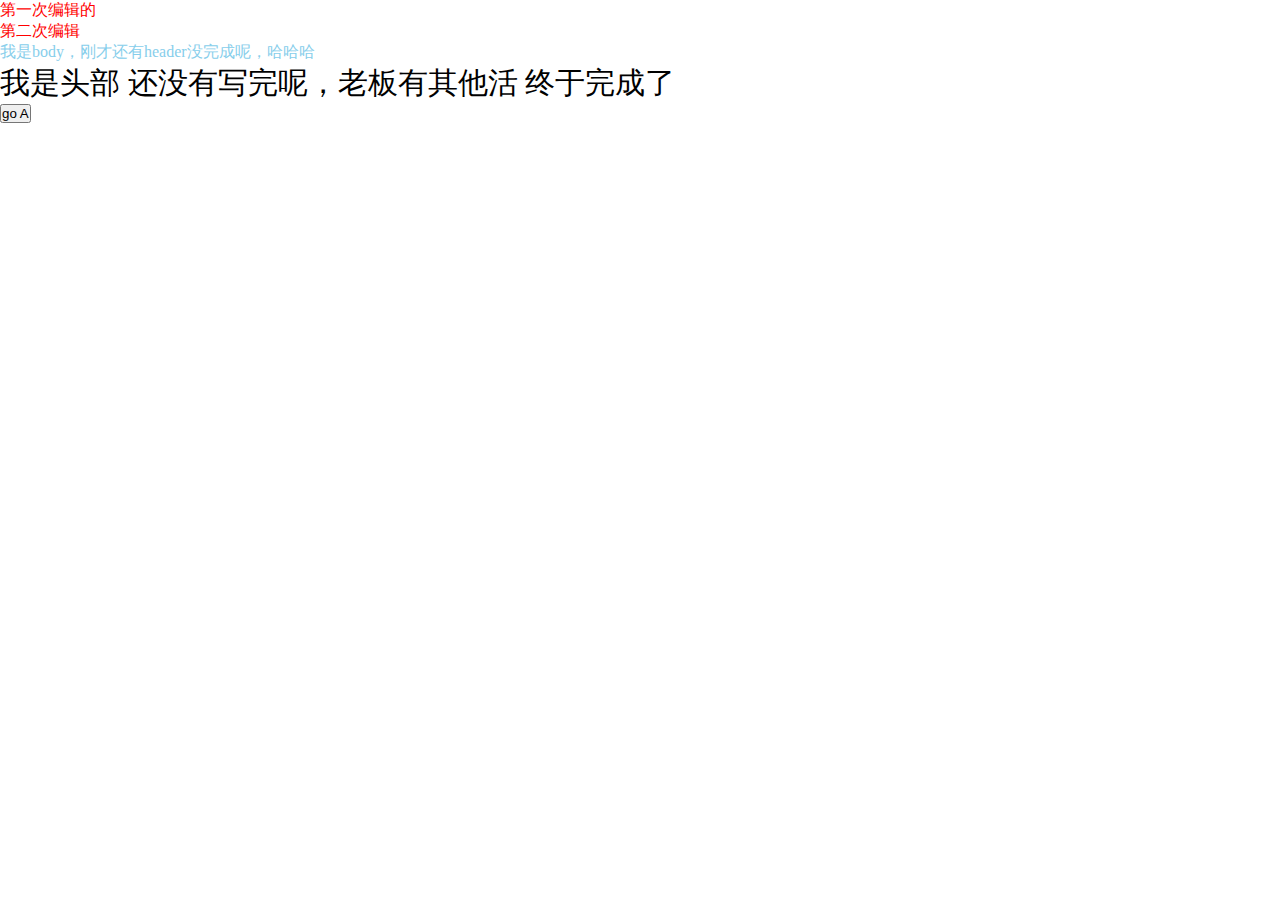
<file: index.html>
<!DOCTYPE html>
<html lang="en">
<head>
    <meta charset="UTF-8">
    <meta name="viewport" content="width=device-width, initial-scale=1.0">
    <meta http-equiv="X-UA-Compatible" content="ie=edge">
    <title>Document</title>
    <link rel="stylesheet" href="./css//index.css">
</head>
<body>
    <p>第一次编辑的</p>
    <p>第二次编辑</p>
    <div class="body">
        我是body，刚才还有header没完成呢，哈哈哈
    </div>
    <div class="header">
        我是头部
        <span>还没有写完呢，老板有其他活</span>
        <span>终于完成了</span>
    </div>
    <button onclick='handleGoA()'>go A</button>
</body>
</html>
<script>
    function handleGoA() {
        console.log('jjj')
        window.location.href='./a.html'

    }
</script>
</file>
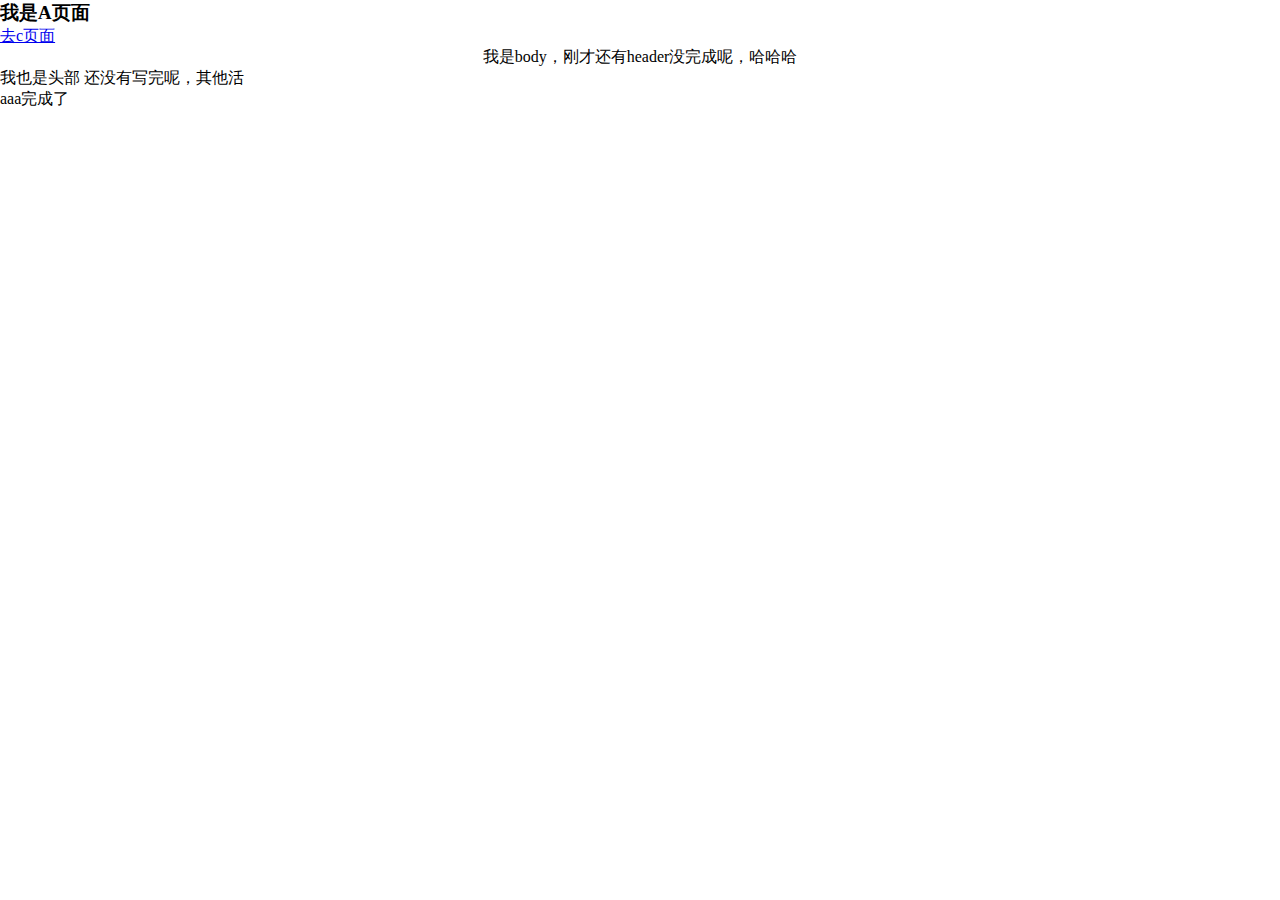
<file: a.html>
<!DOCTYPE html>
<html lang="en">
<head>
    <meta charset="UTF-8">
    <meta name="viewport" content="width=device-width, initial-scale=1.0">
    <meta http-equiv="X-UA-Compatible" content="ie=edge">
    <title>Document</title>
    <link rel="stylesheet" href="./css/common.css">
</head>
<body>
    <h3>我是A页面</h3>
    <a href="./c.html">去c页面</a>
    <div class="body">
        我是body，刚才还有header没完成呢，哈哈哈
    </div>
    <div class="header">
        我也是头部
        <span>还没有写完呢，其他活</span>
        <ul>
            <li>aaa完成了</li>
        </ul>
    </div>
</body>
</html>
</file>
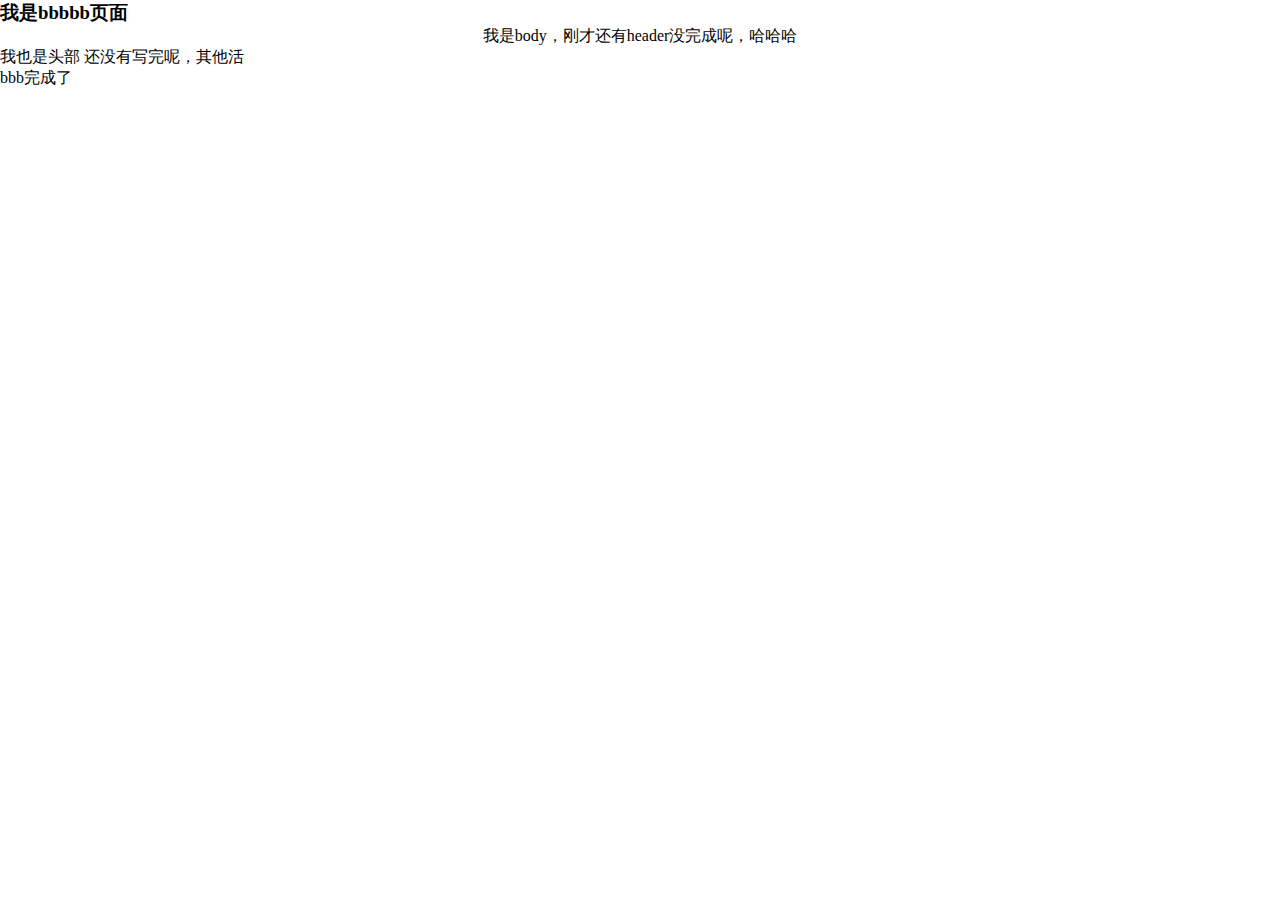
<file: b.html>
<!DOCTYPE html>
<html lang="en">
<head>
    <meta charset="UTF-8">
    <meta name="viewport" content="width=device-width, initial-scale=1.0">
    <meta http-equiv="X-UA-Compatible" content="ie=edge">
    <title>Document</title>
    <link rel="stylesheet" href="./css/common.css">
</head>
<body>
    <h3>我是bbbbb页面</h3>
    <div class="body">
        我是body，刚才还有header没完成呢，哈哈哈
    </div>
    <div class="header">
        我也是头部
        <span>还没有写完呢，其他活</span>
        <ul>
            <li>bbb完成了</li>
        </ul>
    </div>
</body>
</html>
</file>
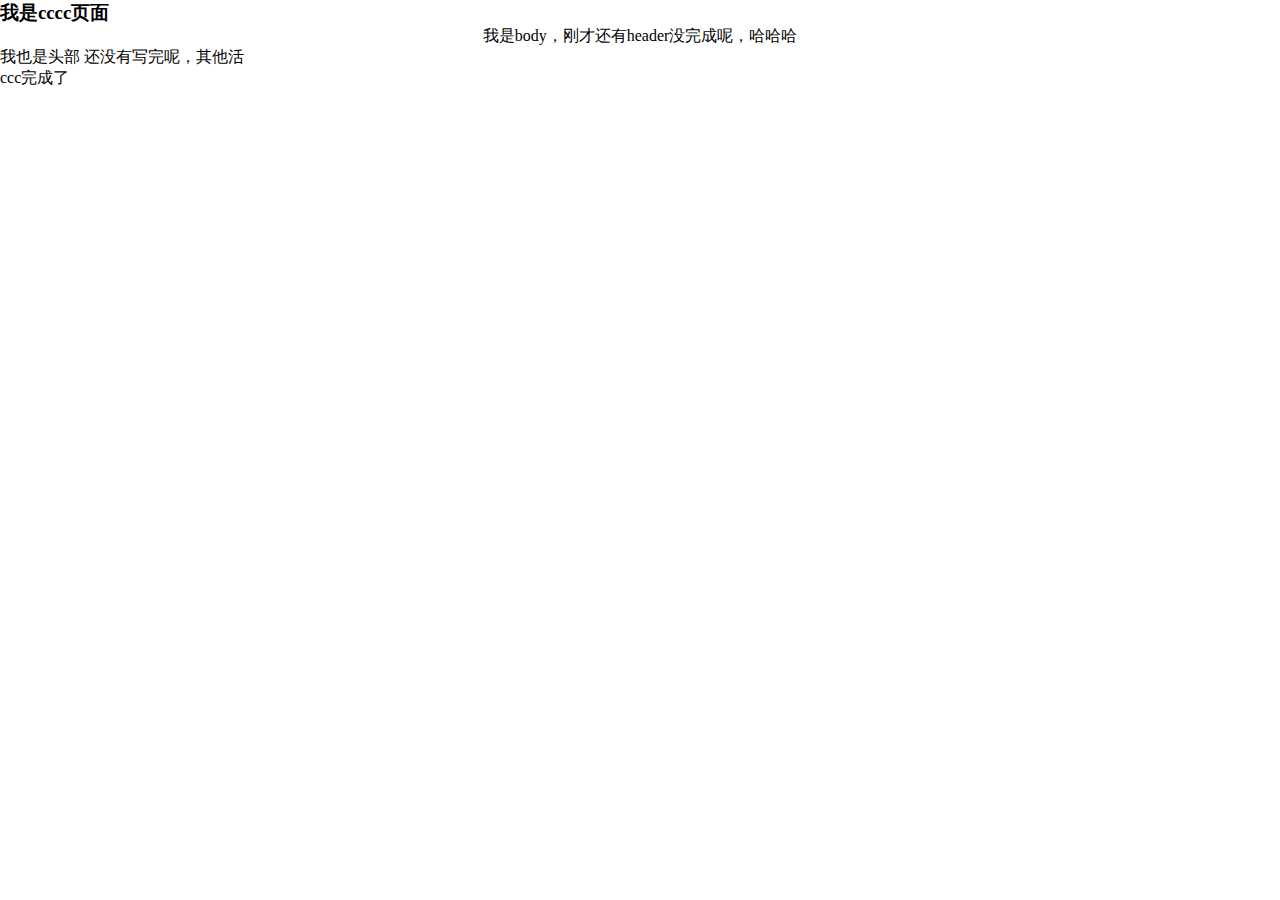
<file: c.html>
<!DOCTYPE html>
<html lang="en">
<head>
    <meta charset="UTF-8">
    <meta name="viewport" content="width=device-width, initial-scale=1.0">
    <meta http-equiv="X-UA-Compatible" content="ie=edge">
    <title>Document</title>
    <link rel="stylesheet" href="./css/common.css">
</head>
<body>
    <h3>我是cccc页面</h3>
    <div class="body">
        我是body，刚才还有header没完成呢，哈哈哈
    </div>
    <div class="header">
        我也是头部
        <span>还没有写完呢，其他活</span>
        <ul>
            <li>ccc完成了</li>
        </ul>
    </div>
</body>
</html>
</file>
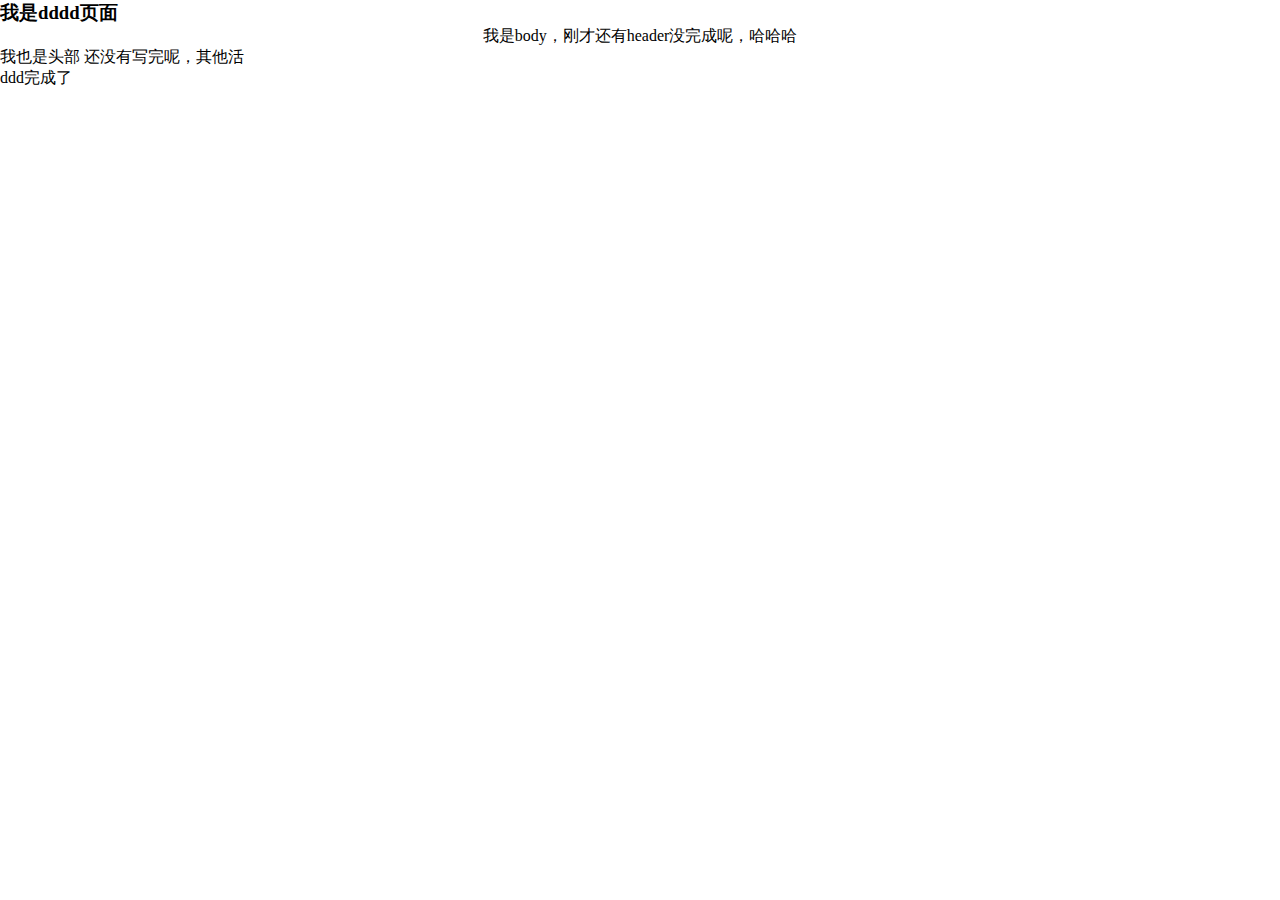
<file: d.html>
<!DOCTYPE html>
<html lang="en">
<head>
    <meta charset="UTF-8">
    <meta name="viewport" content="width=device-width, initial-scale=1.0">
    <meta http-equiv="X-UA-Compatible" content="ie=edge">
    <title>Document</title>
    <link rel="stylesheet" href="./css/common.css">
</head>
<body>
    <h3>我是dddd页面</h3>
    <div class="body">
        我是body，刚才还有header没完成呢，哈哈哈
    </div>
    <div class="header">
        我也是头部
        <span>还没有写完呢，其他活</span>
        <ul>
            <li>ddd完成了</li>
        </ul>
    </div>
</body>
</html>
</file>
<file: css/index.css>
* {
    padding: 0;
    margin: 0;
}
p {
    color: red;
}
.body {
    color: skyblue;
}
.header {
    font-size: 30px;
}
span {
    font-style: initial;
}
</file>
<file: css/common.css>
* {
    padding: 0;
    margin: 0;
}
li {
    list-style: none;
}
.body {
    text-align: center;
}
img {
    display: block;
}
.header {
    font-stretch: semi-expanded;
}
</file>
